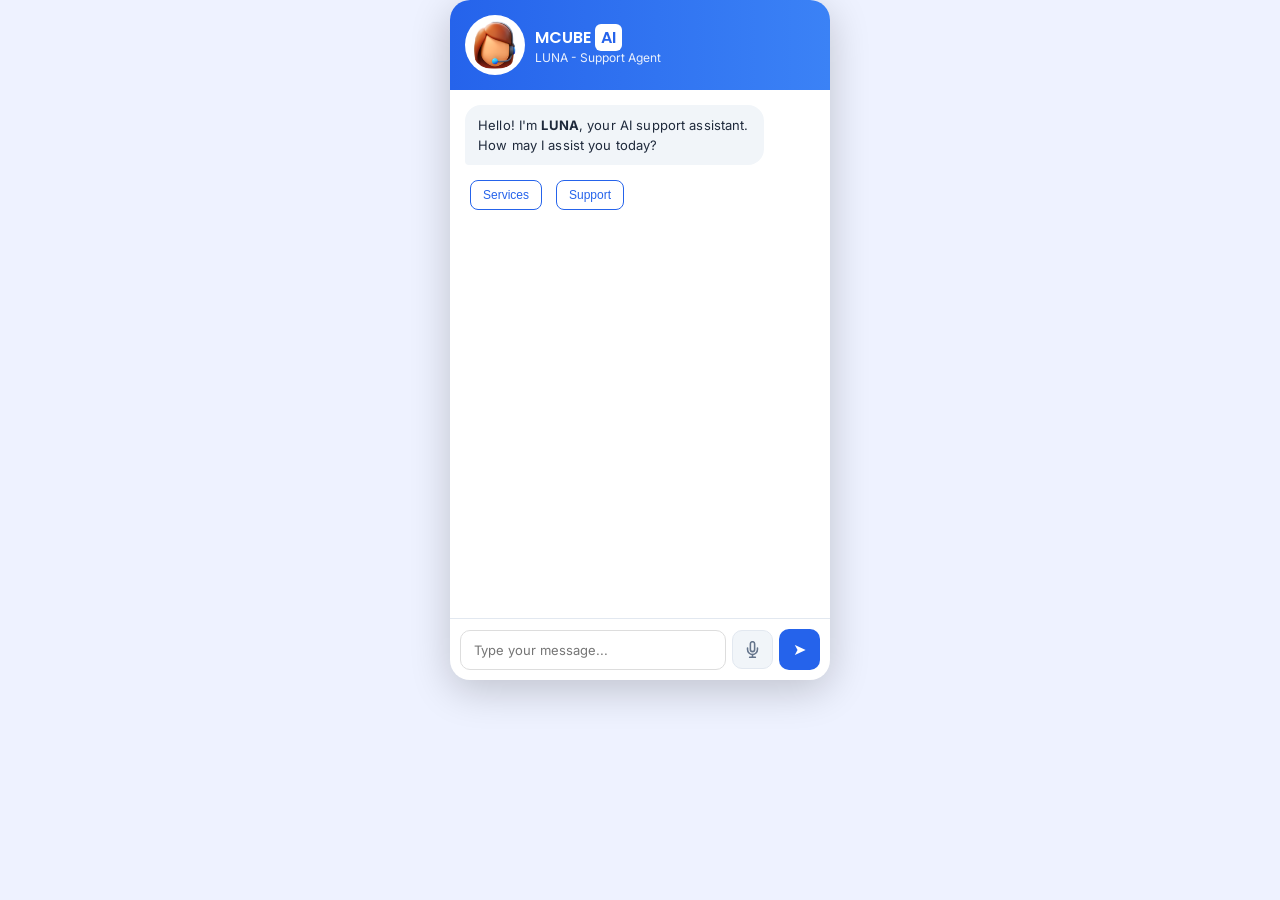
<file: frontend/index.html>
<!DOCTYPE html>
<html lang="en">
<head>
    <meta charset="UTF-8">
    <meta name="viewport" content="width=device-width, initial-scale=1.0">
    <meta name="description" content="MCUBE LUNA AI Support Chatbot">
    <title>MCUBE - LUNA AI</title>

    <!-- Premium Fonts -->
    <link href="https://fonts.googleapis.com/css2?family=Inter:wght@300;400;500;600&family=Poppins:wght@500;600&display=swap" rel="stylesheet">

    <link rel="stylesheet" href="style.css">
</head>
<body>

<div class="app-container">

    <!-- HEADER -->
    <div class="header">
        <img src="assets/agent.png" class="avatar" alt="LUNA AI Avatar">
        <div>
            <div class="title">MCUBE <span>AI</span></div>
            <div class="subtitle">LUNA - Support Agent</div>
        </div>
    </div>

    <!-- CHAT -->
    <div id="chat-box" class="chat-box">

        <div class="bot-message">
            Hello! I'm <b>LUNA</b>, your AI support assistant.<br>
            How may I assist you today?
        </div>

        <div class="suggestions">
            <button onclick="quickMsg('Tell me about services')">Services</button>
            <button onclick="quickMsg('I need support')">Support</button>
        </div>

    </div>

    <!-- INPUT -->
    <div class="input-box">
        <input type="text" id="user-input" placeholder="Type your message..." autocomplete="off" />
        <button id="mic-btn" onclick="toggleRecording()" aria-label="Voice input" title="Voice input">
            <svg xmlns="http://www.w3.org/2000/svg" width="17" height="17" viewBox="0 0 24 24" fill="none" stroke="currentColor" stroke-width="2.2" stroke-linecap="round" stroke-linejoin="round">
                <path d="M12 1a3 3 0 0 0-3 3v8a3 3 0 0 0 6 0V4a3 3 0 0 0-3-3z"/>
                <path d="M19 10v2a7 7 0 0 1-14 0v-2"/>
                <line x1="12" y1="19" x2="12" y2="23"/>
                <line x1="8" y1="23" x2="16" y2="23"/>
            </svg>
        </button>
        <button id="send-btn" onclick="sendMessage()" aria-label="Send message">&#10148;</button>
    </div>

</div>

<script src="script.js"></script>
</body>
</html>
</file>
<file: frontend/style.css>
body {
    margin: 0;
    font-family: 'Inter', sans-serif;
    background: #eef2ff;
}

/* ── Container ─────────────────────────────────────────────────────────────── */
.app-container {
    width: 380px;
    height: 680px;
    margin: auto;
    background: white;
    border-radius: 20px;
    display: flex;
    flex-direction: column;
    overflow: hidden;
    box-shadow: 0 10px 40px rgba(0, 0, 0, 0.2);
}

/* ── Header ────────────────────────────────────────────────────────────────── */
.header {
    display: flex;
    align-items: center;
    background: linear-gradient(90deg, #2563eb, #3b82f6);
    color: white;
    padding: 15px;
    flex-shrink: 0;
}

.avatar {
    width: 50px;
    height: 50px;
    border-radius: 50%;
    background: white;
    padding: 5px;
    margin-right: 10px;
    object-fit: cover;
}

.title {
    font-family: 'Poppins', sans-serif;
    font-weight: 600;
    font-size: 16px;
}

.title span {
    background: white;
    color: #2563eb;
    padding: 2px 6px;
    border-radius: 6px;
}

.subtitle {
    font-size: 12px;
    opacity: 0.9;
}

/* ── Chat box ──────────────────────────────────────────────────────────────── */
.chat-box {
    flex: 1;
    padding: 15px;
    overflow-y: auto;
    scroll-behavior: smooth;
}

.chat-box::-webkit-scrollbar       { width: 4px; }
.chat-box::-webkit-scrollbar-track { background: transparent; }
.chat-box::-webkit-scrollbar-thumb { background: #cbd5e1; border-radius: 4px; }

/* ── Messages ──────────────────────────────────────────────────────────────── */
.bot-message {
    background: #f1f5f9;
    padding: 10px 13px;
    border-radius: 16px 16px 16px 4px;
    margin-bottom: 10px;
    max-width: 78%;
    font-size: 13px;
    font-weight: 400;
    line-height: 1.55;
    color: #1e293b;
    letter-spacing: 0.01em;
}

.user-message {
    background: linear-gradient(135deg, #2563eb, #3b82f6);
    color: white;
    padding: 10px 13px;
    border-radius: 16px 16px 4px 16px;
    margin-left: auto;
    margin-bottom: 10px;
    max-width: 78%;
    font-size: 13px;
    line-height: 1.55;
}

/* ── Suggestions ───────────────────────────────────────────────────────────── */
.suggestions button {
    margin: 5px;
    padding: 7px 12px;
    border: 1px solid #2563eb;
    background: white;
    color: #2563eb;
    border-radius: 8px;
    cursor: pointer;
    font-size: 12px;
    transition: background 0.2s, color 0.2s;
}

.suggestions button:hover {
    background: #2563eb;
    color: white;
}

/* ── Input box ─────────────────────────────────────────────────────────────── */
.input-box {
    display: flex;
    align-items: center;
    padding: 10px;
    border-top: 1px solid #e2e8f0;
    gap: 6px;
    flex-shrink: 0;
}

.input-box input {
    flex: 1;
    padding: 11px 13px;
    border-radius: 10px;
    border: 1px solid #ddd;
    font-family: 'Inter', sans-serif;
    font-size: 13px;
    outline: none;
    transition: border-color 0.2s;
    color: #1e293b;
}

.input-box input:focus  { border-color: #2563eb; }

.input-box input:disabled {
    background: #f8fafc;
    color: #94a3b8;
    cursor: not-allowed;
}

/* Send button */
#send-btn {
    padding: 11px 14px;
    background: #2563eb;
    color: white;
    border: none;
    border-radius: 10px;
    cursor: pointer;
    font-size: 16px;
    transition: background 0.2s, opacity 0.2s;
    flex-shrink: 0;
}

#send-btn:hover:not(:disabled) { background: #1d4ed8; }
#send-btn:disabled { opacity: 0.45; cursor: not-allowed; }

/* Mic button */
#mic-btn {
    padding: 10px 11px;
    background: #f1f5f9;
    color: #64748b;
    border: 1px solid #e2e8f0;
    border-radius: 10px;
    cursor: pointer;
    display: flex;
    align-items: center;
    justify-content: center;
    transition: background 0.2s, color 0.2s, border-color 0.2s;
    flex-shrink: 0;
}

#mic-btn:hover:not(:disabled) {
    background: #e0e7ff;
    color: #2563eb;
    border-color: #a5b4fc;
}

#mic-btn.recording {
    background: #fee2e2;
    color: #dc2626;
    border-color: #fca5a5;
    animation: mic-pulse 1s ease-in-out infinite;
}

#mic-btn:disabled { opacity: 0.4; cursor: not-allowed; }

@keyframes mic-pulse {
    0%, 100% { box-shadow: 0 0 0 0 rgba(220, 38, 38, 0.25); }
    50%       { box-shadow: 0 0 0 6px rgba(220, 38, 38, 0); }
}

/* ── Typing indicator (wave-bounce bubbles) ────────────────────────────────── */
.typing-indicator {
    display: inline-flex;
    align-items: center;
    gap: 5px;
    background: #f1f5f9;
    padding: 11px 16px;
    border-radius: 16px 16px 16px 4px;
    margin-bottom: 10px;
    box-shadow: 0 1px 4px rgba(0, 0, 0, 0.07);
}

.typing-indicator .dot {
    width: 7px;
    height: 7px;
    border-radius: 50%;
    background: #94a3b8;
    animation: dot-wave 1.3s ease-in-out infinite;
}

.typing-indicator .dot:nth-child(2) { animation-delay: 0.18s; }
.typing-indicator .dot:nth-child(3) { animation-delay: 0.36s; }

@keyframes dot-wave {
    0%, 60%, 100% {
        transform: translateY(0);
        background: #94a3b8;
    }
    30% {
        transform: translateY(-7px);
        background: #3b82f6;
    }
}
</file>
